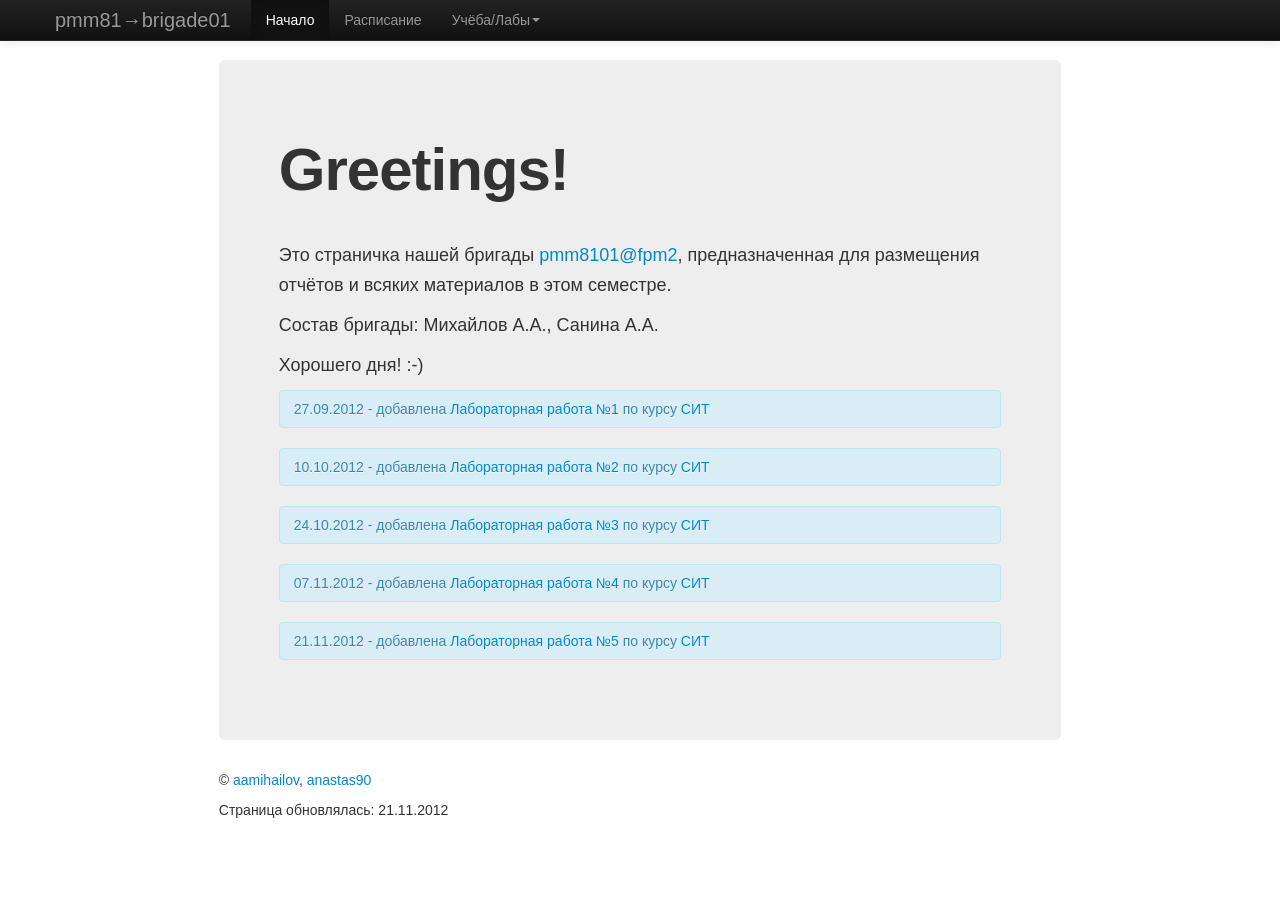
<file: media/index.html>
<!DOCTYPE html>
<!--[if lt IE 7]>      <html class="no-js lt-ie9 lt-ie8 lt-ie7"> <![endif]-->
<!--[if IE 7]>         <html class="no-js lt-ie9 lt-ie8"> <![endif]-->
<!--[if IE 8]>         <html class="no-js lt-ie9"> <![endif]-->
<!--[if gt IE 8]><!--> <html class="no-js"> <!--<![endif]-->
    <head>
        <meta charset="utf-8">
        <meta http-equiv="X-UA-Compatible" content="IE=edge,chrome=1">
        <title>pmm8101</title>
        <meta name="description" content="">
        <meta name="viewport" content="width=device-width">

        <!-- Place favicon.ico and apple-touch-icon.png in the root directory -->

        <link rel="stylesheet" href="css/normalize.css">
        <link rel="stylesheet" href="css/main.css">

        <link rel="stylesheet" href="css/bootstrap/bootstrap.css">
        <link rel="stylesheet" href="css/bootstrap/bootstrap-responsive.css">

    </head>
    
    <body>

        <!-- Add your site or application content here -->
	<div class="navbar navbar-inverse navbar-fixed-top">
      <div class="navbar-inner">
        <div class="container">
          <a class="btn btn-navbar" data-toggle="collapse" data-target=".nav-collapse">
            <span class="icon-bar"></span>
            <span class="icon-bar"></span>
            <span class="icon-bar"></span>
          </a>
          <a class="brand" href="#">pmm81&rarr;brigade01</a>
          <div class="nav-collapse collapse">
            <ul class="nav">
              <li class="active"><a href="index.html">Начало</a></li>
              <li><a href="http://amihailov.pro">Расписание</a></li>
              <li class="dropdown">
                <a href="#" class="dropdown-toggle" data-toggle="dropdown">Учёба/Лабы<b class="caret"></b></a>
                <ul class="dropdown-menu">
                  <li class="nav-header">Статистические</li>
                  <li><a href="#">ПССА</a></li>
                  <li><a href="#">КТАД</a></li>

                  <li class="divider"></li>
                  <li class="nav-header">Общие</li>
                  <li><a href="#">Совр.проблемы ПМИ</a></li>
                  <li><a href="#">Ист. и мет. ПМИ</a></li>
                  <li><a href="#">Непр. мат. модели</a></li>
                  <li><a href="#">Иностранный язык</a></li>

                  <li class="divider"></li>
                  <li class="nav-header">Специальные</li>
                  <li><a href="sit.html">СИТ</a></li>
                  <li><a href="#">РИСиБД</a></li>
                </ul>
              </li>
            </ul>
          </div><!--/.nav-collapse -->
        </div>
      </div>
    </div>                
                
	<div class="row-fluid">                
	    <div class="span2"></div>
	    <div id="container" class="span8">
	    	<div class="hero-unit">
	    		<div class="page-header"><h1>Greetings!</h1></div>
	    		<p>Это страничка нашей бригады <a href="#">pmm8101@fpm2</a>, предназначенная для размещения отчётов и всяких материалов в этом семестре.</p>
				<p>Состав бригады: Михайлов А.А., Санина А.А.</p>
	    		<p>Хорошего дня! :-)</p>
				<div class="alert alert-info">
				27.09.2012 - добавлена <a href="doc/lab_1_sit.pdf">Лабораторная работа №1</a> по курсу <a href="sit.html">СИТ</a>		        
				</div>
				<div class="alert alert-info">
				10.10.2012 - добавлена <a href="doc/lab_2_sit.pdf">Лабораторная работа №2</a> по курсу <a href="sit.html">СИТ</a>		        
				</div>
				<div class="alert alert-info">
				24.10.2012 - добавлена <a href="doc/lab_3_sit.pdf">Лабораторная работа №3</a> по курсу <a href="sit.html">СИТ</a>		        
				</div>
				<div class="alert alert-info">
				07.11.2012 - добавлена <a href="doc/lab_4_sit.pdf">Лабораторная работа №4</a> по курсу <a href="sit.html">СИТ</a>		        
				</div>
				<div class="alert alert-info">
				21.11.2012 - добавлена <a href="doc/lab_5_sit.pdf">Лабораторная работа №5</a> по курсу <a href="sit.html">СИТ</a>		        
				</div>
			</div>
			
			
			<footer>
				<p>&copy; <a href="#">aamihailov</a>, <a href="#">anastas90</a></p>
				<p>Страница обновлялась: 21.11.2012</p>
			</footer>     	
	    </div>
	    <div class="span2"></div>
    </div>

    <script src="js/plugins.js"></script>
    <script src="js/main.js"></script>
    <script src="js/vendor/modernizr-2.6.2.min.js"></script>
	<script src="js/vendor/jquery-1.8.2.min.js"></script>
	<script src="js/vendor/bootstrap.js"></script>

    </body>
</html>
</file>
<file: media/css/main.css>
/*
 * HTML5 Boilerplate
 *
 * What follows is the result of much research on cross-browser styling.
 * Credit left inline and big thanks to Nicolas Gallagher, Jonathan Neal,
 * Kroc Camen, and the H5BP dev community and team.
 */

/* ==========================================================================
   Base styles: opinionated defaults
   ========================================================================== */

html,
button,
input,
select,
textarea {
    color: #222;
}

body {
    font-size: 1em;
    line-height: 1.4;
}

/*
 * Remove text-shadow in selection highlight: h5bp.com/i
 * These selection declarations have to be separate.
 * Customize the background color to match your design.
 */

::-moz-selection {
    background: #b3d4fc;
    text-shadow: none;
}

::selection {
    background: #b3d4fc;
    text-shadow: none;
}

/*
 * A better looking default horizontal rule
 */

hr {
    display: block;
    height: 1px;
    border: 0;
    border-top: 1px solid #ccc;
    margin: 1em 0;
    padding: 0;
}

/*
 * Remove the gap between images and the bottom of their containers: h5bp.com/i/440
 */

img {
    vertical-align: middle;
}

/*
 * Remove default fieldset styles.
 */

fieldset {
    border: 0;
    margin: 0;
    padding: 0;
}

/*
 * Allow only vertical resizing of textareas.
 */

textarea {
    resize: vertical;
}

/* ==========================================================================
   Chrome Frame prompt
   ========================================================================== */

.chromeframe {
    margin: 0.2em 0;
    background: #ccc;
    color: #000;
    padding: 0.2em 0;
}

/* ==========================================================================
   Author's custom styles
   ========================================================================== */

#container {
/*	background-color: #eee; */
	height: 100px;
	border-radius: 5px 5px 0 0;
}

body {
	padding-top: 60px;
	padding-bottom: 40px;
}












/* ==========================================================================
   Helper classes
   ========================================================================== */

/*
 * Image replacement
 */

.ir {
    background-color: transparent;
    border: 0;
    overflow: hidden;
    /* IE 6/7 fallback */
    *text-indent: -9999px;
}

.ir:before {
    content: "";
    display: block;
    width: 0;
    height: 100%;
}

/*
 * Hide from both screenreaders and browsers: h5bp.com/u
 */

.hidden {
    display: none !important;
    visibility: hidden;
}

/*
 * Hide only visually, but have it available for screenreaders: h5bp.com/v
 */

.visuallyhidden {
    border: 0;
    clip: rect(0 0 0 0);
    height: 1px;
    margin: -1px;
    overflow: hidden;
    padding: 0;
    position: absolute;
    width: 1px;
}

/*
 * Extends the .visuallyhidden class to allow the element to be focusable
 * when navigated to via the keyboard: h5bp.com/p
 */

.visuallyhidden.focusable:active,
.visuallyhidden.focusable:focus {
    clip: auto;
    height: auto;
    margin: 0;
    overflow: visible;
    position: static;
    width: auto;
}

/*
 * Hide visually and from screenreaders, but maintain layout
 */

.invisible {
    visibility: hidden;
}

/*
 * Clearfix: contain floats
 *
 * For modern browsers
 * 1. The space content is one way to avoid an Opera bug when the
 *    `contenteditable` attribute is included anywhere else in the document.
 *    Otherwise it causes space to appear at the top and bottom of elements
 *    that receive the `clearfix` class.
 * 2. The use of `table` rather than `block` is only necessary if using
 *    `:before` to contain the top-margins of child elements.
 */

.clearfix:before,
.clearfix:after {
    content: " "; /* 1 */
    display: table; /* 2 */
}

.clearfix:after {
    clear: both;
}

/*
 * For IE 6/7 only
 * Include this rule to trigger hasLayout and contain floats.
 */

.clearfix {
    *zoom: 1;
}

/* ==========================================================================
   EXAMPLE Media Queries for Responsive Design.
   Theses examples override the primary ('mobile first') styles.
   Modify as content requires.
   ========================================================================== */

@media only screen and (min-width: 35em) {
    /* Style adjustments for viewports that meet the condition */
}

@media only screen and (-webkit-min-device-pixel-ratio: 1.5),
       only screen and (min-resolution: 144dpi) {
    /* Style adjustments for high resolution devices */
}

/* ==========================================================================
   Print styles.
   Inlined to avoid required HTTP connection: h5bp.com/r
   ========================================================================== */

@media print {
    * {
        background: transparent !important;
        color: #000 !important; /* Black prints faster: h5bp.com/s */
        box-shadow: none !important;
        text-shadow: none !important;
    }

    a,
    a:visited {
        text-decoration: underline;
    }

    a[href]:after {
        content: " (" attr(href) ")";
    }

    abbr[title]:after {
        content: " (" attr(title) ")";
    }

    /*
     * Don't show links for images, or javascript/internal links
     */

    .ir a:after,
    a[href^="javascript:"]:after,
    a[href^="#"]:after {
        content: "";
    }

    pre,
    blockquote {
        border: 1px solid #999;
        page-break-inside: avoid;
    }

    thead {
        display: table-header-group; /* h5bp.com/t */
    }

    tr,
    img {
        page-break-inside: avoid;
    }

    img {
        max-width: 100% !important;
    }

    @page {
        margin: 0.5cm;
    }

    p,
    h2,
    h3 {
        orphans: 3;
        widows: 3;
    }

    h2,
    h3 {
        page-break-after: avoid;
    }
}
</file>
